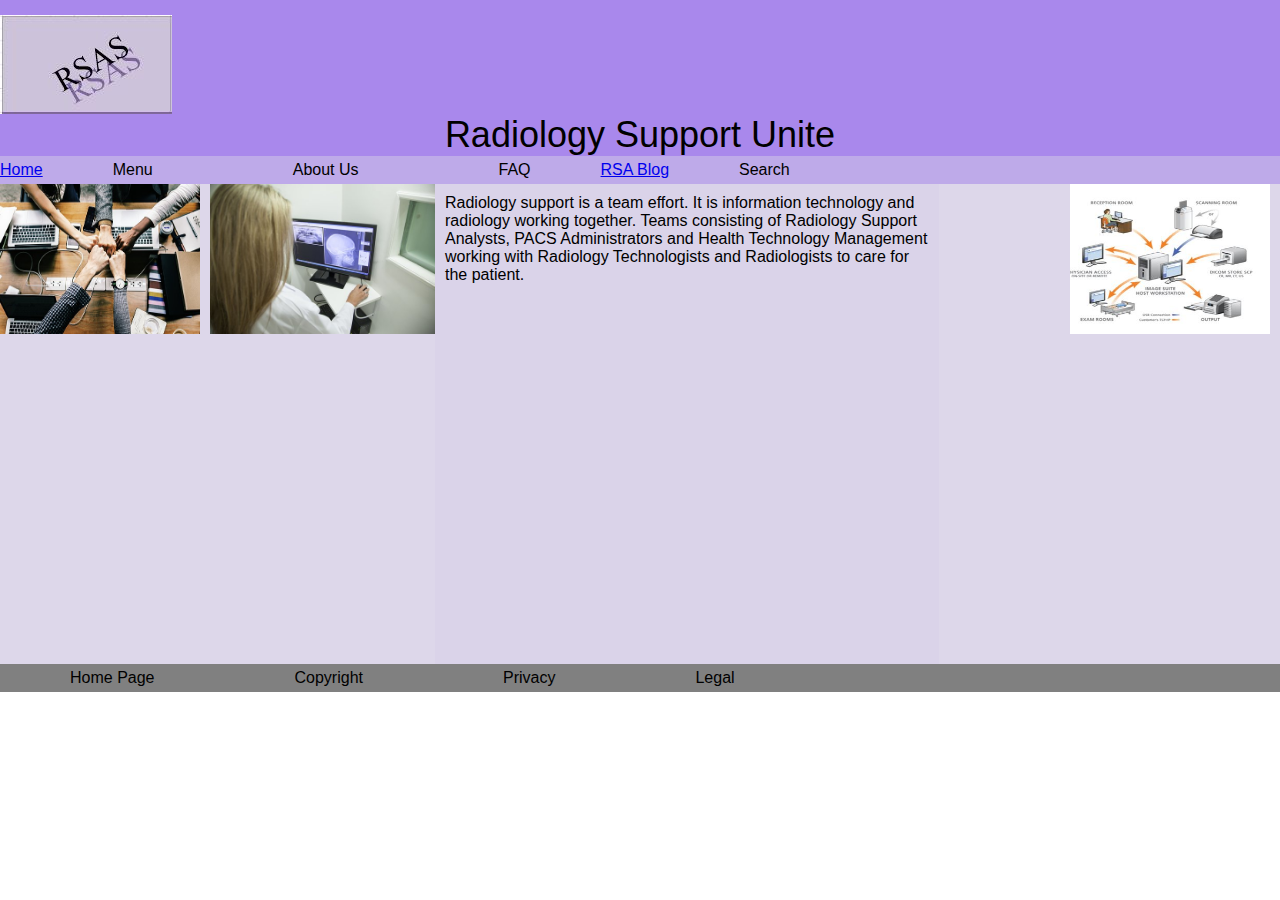
<file: Mod2/index.html>
<!DOCTYPE html>
<html lang="en">
  <head>
       <title> Radiology Support Unite</title>
       <meta charset=utf-8>
    <link href="style.css" rel="stylesheet" type="text/css">    
  </head>
  <body>
   
    <div id="header"> 
      <div id="logo">
        <img src="RSA logo.JPG"  alt="RSA logo"></div>      
      <div id="header-text">Radiology Support Unite</div>
     <div id="top-nav"> 
       <a href="index.html">Home</a>
       <div class="nav-btn">Menu</div>
       <div class="nav-btn">About Us</div>
       <div class="nav-btn">FAQ</div>
       <a href=page-2.html>RSA Blog</a>
       <div class="nav-btn">Search</div>
       </div>
      </div>
    <div id="main-container"> 
    
         <div id="left-column">         
           <img src="RSA%20team.jpg" height="150" width="200" alt="RSA Team"></div>
      <img src="digitalimage.jpg" height="150 width=130" alt="digital image">
      <div id="main-content">
        <div id="content-text">Radiology support is a team effort. It is information technology and radiology working together. Teams consisting of Radiology Support Analysts, PACS Administrators and Health Technology Management working with Radiology Technologists and Radiologists to care for the patient. </div>
      </div>
         <div id="mid-column">           
          </div> 
        <div id="right-column">    
          <img src="PACS.JPG" height="150" width="200" alt="PACS diagram"></div>
      
    </div>
      
   
   
         
    <div id="footer"></div>
    <div id="footer=text"></div> 
  <div id="bottom-nav">
    <div class="nav-btn">Home Page</div>
    <div class="nav-btn">Copyright</div>
    <div class="nav-btn">Privacy</div>
    <div class="nav-btn">Legal</div>
          </div>
 
    
  </body>
</html>
</file>
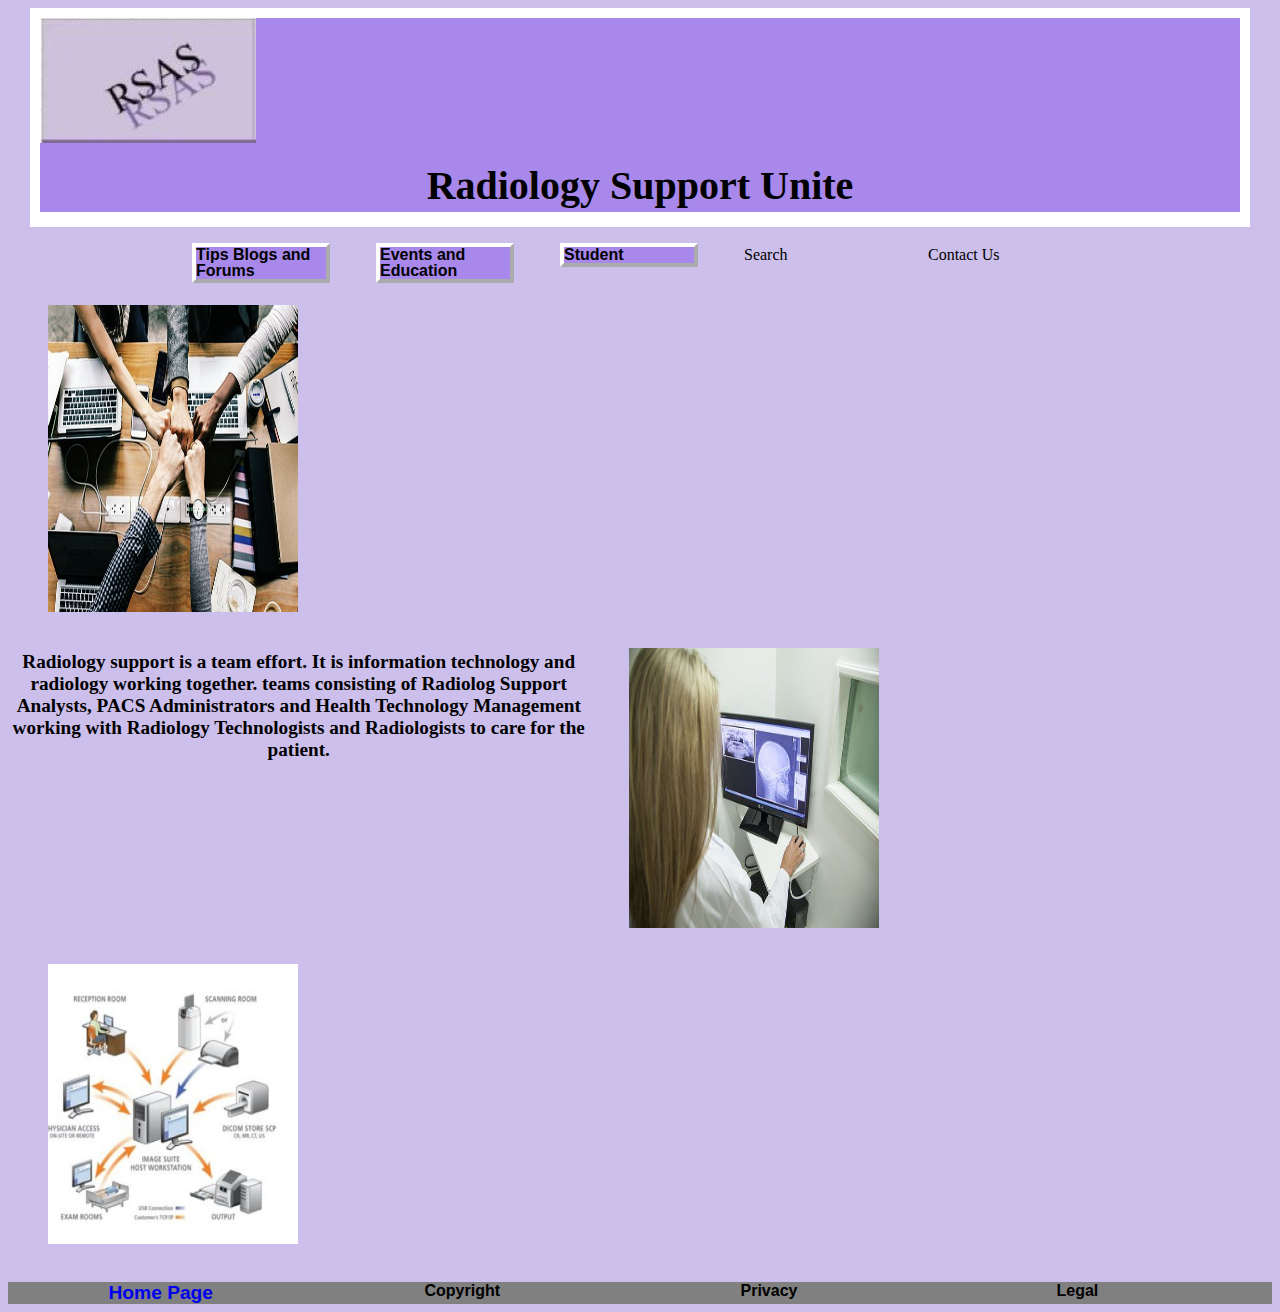
<file: mod3/index.html>
<!DOCTYPE html>
<html>
  <head>
    <title>Radiology Support Unite Home Page</title>
    <meta charset=utf-8>
    <link href="style-3dh.css" rel="stylesheet" type="text/css">
    <style type="text/css">

figure {float:left; margin:15 20px 0 0;}
</style>
    <!--[if lte IE 8]>
		<script src="html5.js">
    </script>
		<![endif]-->
  </head>
  <body>

    <div id="wrapper">
      <div id="logo">
        <img src="RSA logo.JPG"  alt="RSA logo"></div>
      <header>
      <h1>Radiology Support Unite</h1>
      </header>
      <div id="content">
      <nav>
          <ul>
              <li class="btn"><a href="page2.html">Tips Blogs and Forums</a></li>
              <li class="btn"><a href="page3.php">Events and Education</a></li>
              <li class="btn"><a href="page4.html">Student</a></li>
              <li class="btn">Search</li>
              <li class="btn">Contact Us</li>
            </ul>
        </nav>
        </div>
      </div>
<br class="clear">
          <figure>
            <img src="RSA%20team.jpg" alt="RSA Team" width="250" height="307">
          </figure>
<br class="clear">
<div id="midcol-left"><p>Radiology support is a team effort.  It is information
  technology and radiology working together. teams consisting of Radiolog Support  Analysts,
  PACS Administrators and Health Technology Management working with Radiology Technologists and
  Radiologists to care for the patient.</p>

</div>
          <figure>
              <img src="digitalimage.jpg" alt="digital image" width="250" height="280">
            </figure>
            <br class="clear">
            <figure>
              <img src="PACS.JPG" alt="PACS diagram" width="250" height="280">
            </figure>

            <br class="clear">
              </div>
          <div id="right-column">
            </div>

      </div>
      </div><!--end of content div-->
      <br class="clear">

      <div id="footer"></div>
      <div id="footer=text"></div>
    <div id="bottom-nav">
      <div class="nav-btn"><a href="index.html">Home Page</a></div>
      <div class="nav-btn">Copyright</div>
      <div class="nav-btn">Privacy</div>
      <div class="nav-btn">Legal</div>
            </div>
  </div>

    </body>
  </html>
</file>
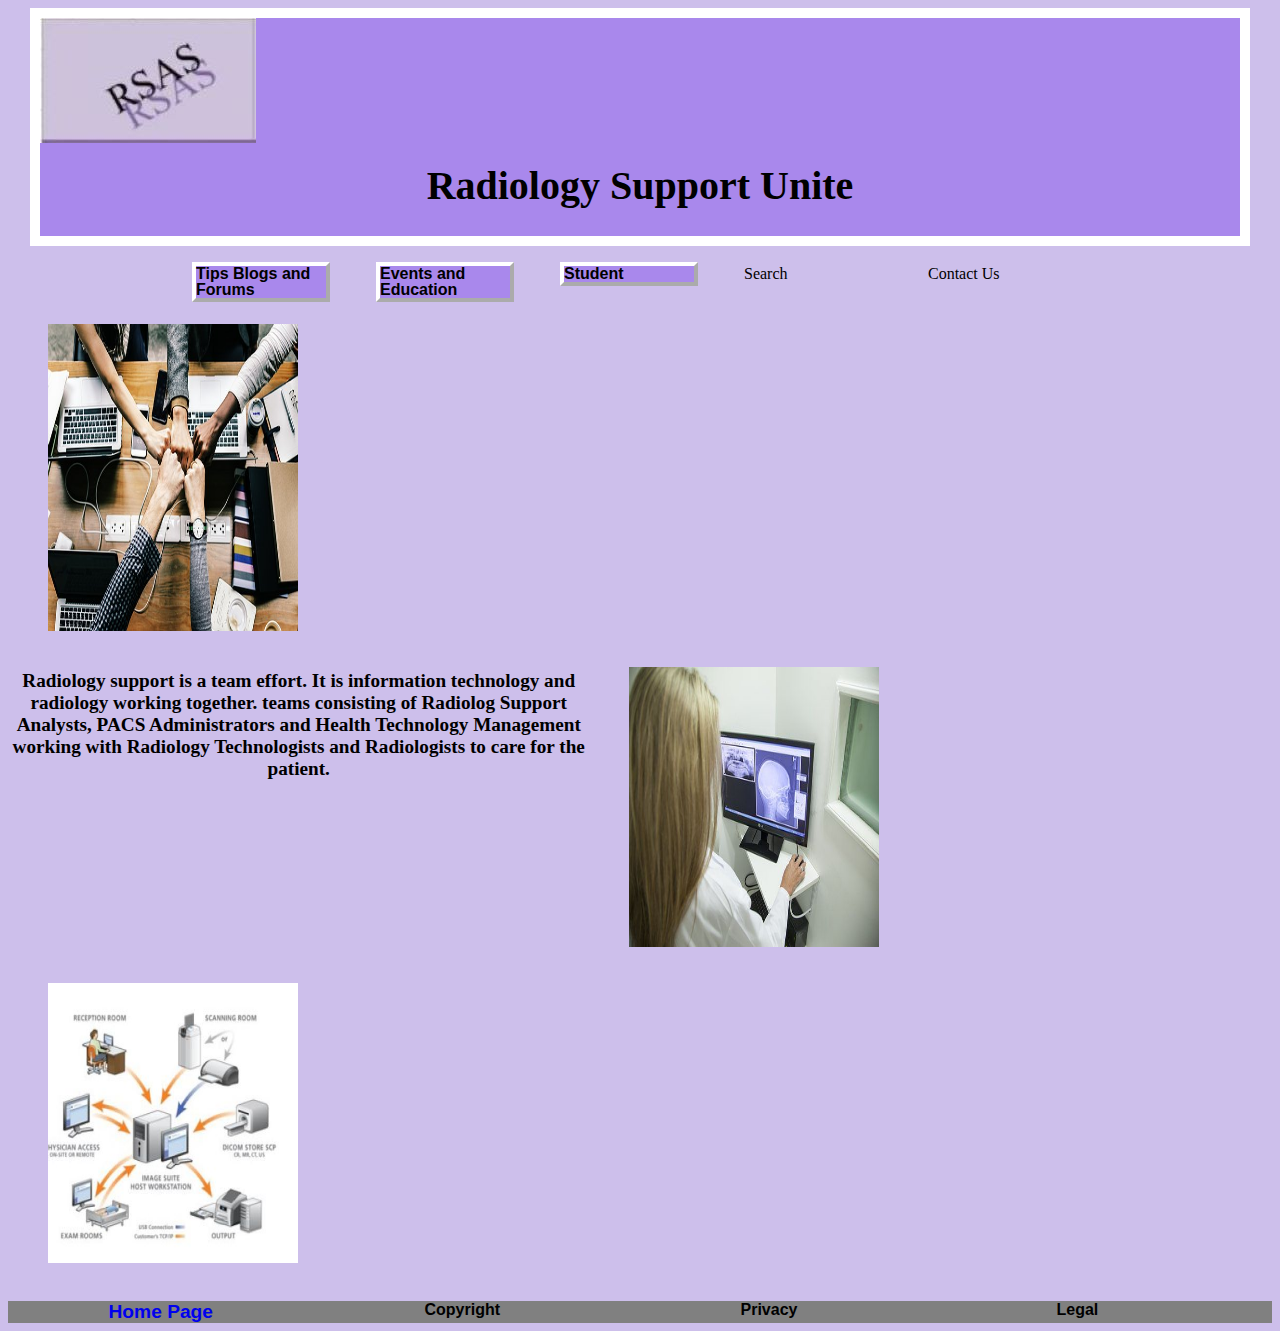
<file: mod4/index.html>
<!DOCTYPE html>
<html>
  <head>
    <title>Radiology Support Unite Home Page</title>
    <meta charset=utf-8>
    <link href="style-3dh.css" rel="stylesheet" type="text/css">
    <meta name="viewport" content="width=device-width, initial-scale=1.0">
    <style type="text/css">

figure {float:left; margin:15 20px 0 0;}
</style>
    <!--[if lte IE 8]>
		<script src="html5.js">
    </script>
		<![endif]-->
  </head>
  <body>

    <div id="wrapper">
      <div id="logo">
        <img src="RSA logo.JPG"  alt="RSA logo"></div>
    <div id="header">
      <div id="headertext"><h1>Radiology Support Unite</h1></div>
    </div>
      <div id="content">
      <nav>
          <ul>
              <li class="btn"><a href="page2.html">Tips Blogs and Forums</a></li>
              <li class="btn"><a href="page3.php">Events and Education</a></li>
              <li class="btn"><a href="page4.html">Student</a></li>
              <li class="btn">Search</li>
              <li class="btn">Contact Us</li>
            </ul>
        </nav>
        </div>
      </div>
<br class="clear">
          <figure>
            <img src="RSA%20team.jpg" alt="RSA Team" width="250" height="307">
          </figure>
<br class="clear">
<div id="midcol-left"><p>Radiology support is a team effort.  It is information
  technology and radiology working together. teams consisting of Radiolog Support  Analysts,
  PACS Administrators and Health Technology Management working with Radiology Technologists and
  Radiologists to care for the patient.</p>

</div>
          <figure>
              <img src="digitalimage.jpg" alt="digital image" width="250" height="280">
            </figure>
            <br class="clear">
            <figure>
              <img src="PACS.JPG" alt="PACS diagram" width="250" height="280">
            </figure>

            <br class="clear">
              </div>
          <div id="right-column">
            </div>

      </div>
      </div><!--end of content div-->
      <br class="clear">

      <div id="footer"></div>
      <div id="footer=text"></div>
    <div id="bottom-nav">
      <div class="nav-btn"><a href="index.html">Home Page</a></div>
      <div class="nav-btn">Copyright</div>
      <div class="nav-btn">Privacy</div>
      <div class="nav-btn">Legal</div>
            </div>
  </div>

    </body>
  </html>
</file>
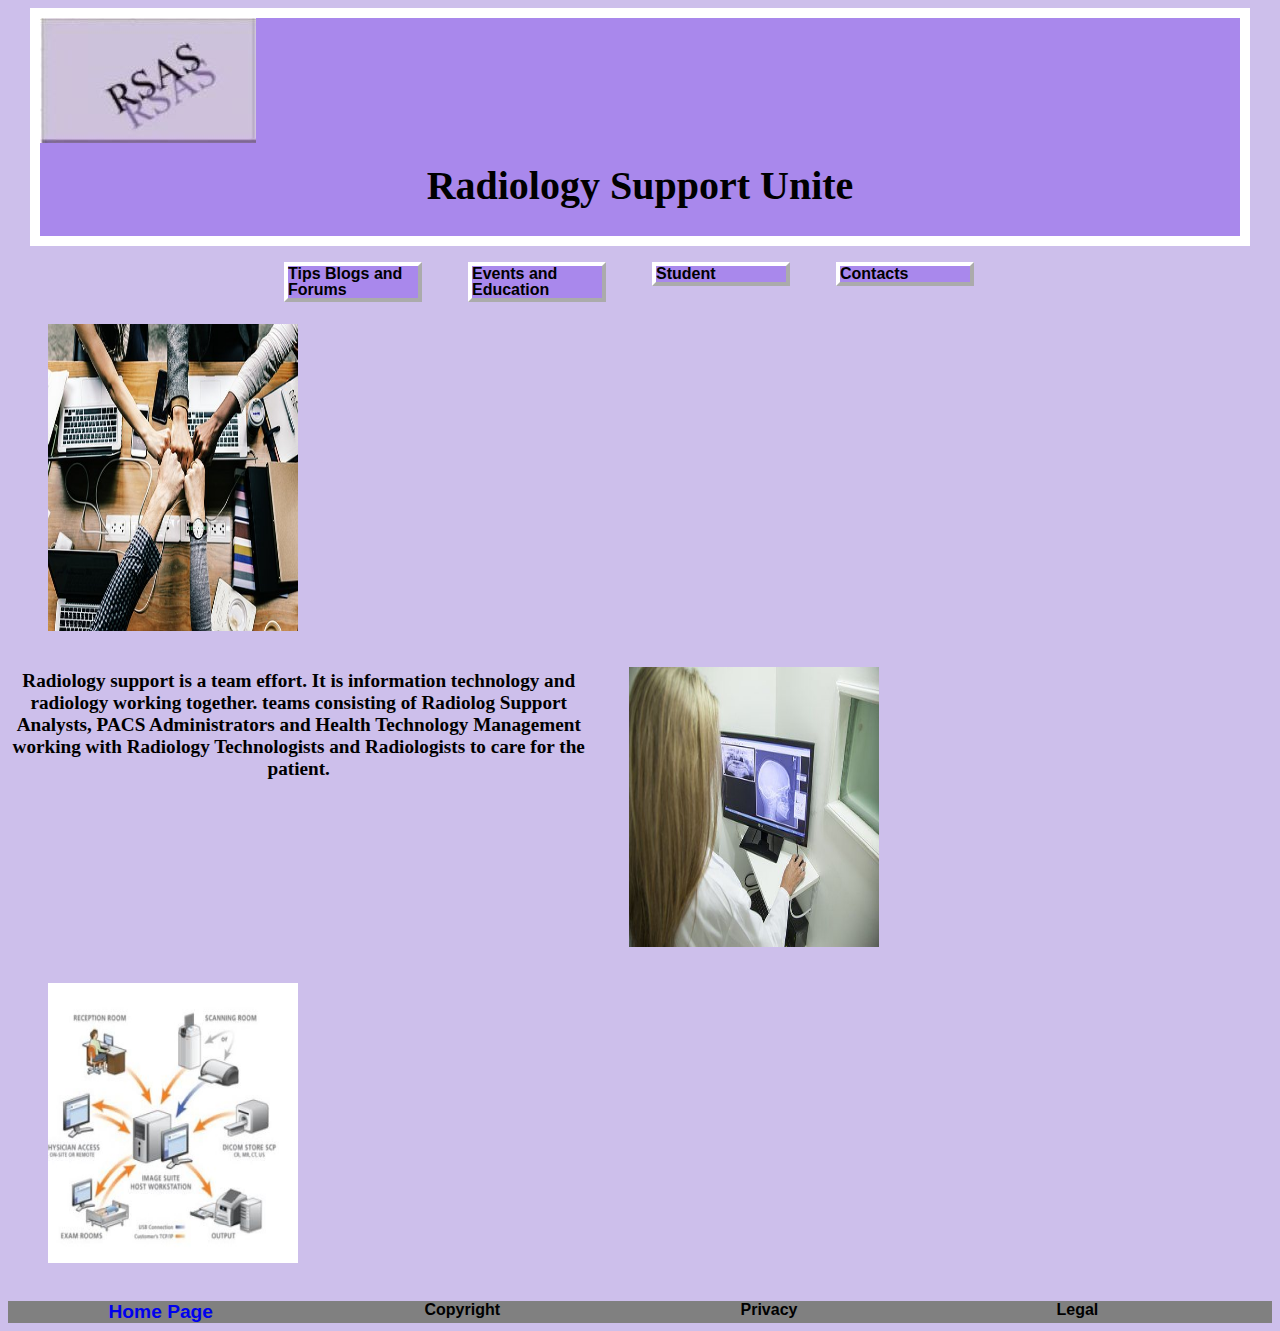
<file: mod5/index.html>
<!DOCTYPE html>
<html>
  <head>
    <title>Radiology Support Unite Home Page</title>
    <meta charset=utf-8>
    <link href="style-3dh.css" rel="stylesheet" type="text/css">
    <meta name="viewport" content="width=device-width, initial-scale=1.0">
    <style type="text/css">

figure {float:left; margin:15 20px 0 0;}
</style>
    <!--[if lte IE 8]>
		<script src="html5.js">
    </script>
		<![endif]-->
  </head>
  <body>

    <div id="wrapper">
      <div id="logo">
        <img src="RSA logo.JPG"  alt="RSA logo"></div>
    <div id="header">
      <div id="headertext"><h1>Radiology Support Unite</h1></div>
    </div>
      <div id="content">
      <nav>
          <ul>
              <li class="btn"><a href="page2.html">Tips Blogs and Forums</a></li>
              <li class="btn"><a href="page3.php">Events and Education</a></li>
              <li class="btn"><a href="page4.html">Student</a></li>
              <li class="btn"><a href="contacts.html">Contacts</a></li>
            </ul>
        </nav>
        </div>
      </div>
<br class="clear">
          <figure>
            <img src="RSA%20team.jpg" alt="RSA Team" width="250" height="307">
          </figure>
<br class="clear">
<div id="midcol-left"><p>Radiology support is a team effort.  It is information
  technology and radiology working together. teams consisting of Radiolog Support  Analysts,
  PACS Administrators and Health Technology Management working with Radiology Technologists and
  Radiologists to care for the patient.</p>

</div>
          <figure>
              <img src="digitalimage.jpg" alt="digital image" width="250" height="280">
            </figure>
            <br class="clear">
            <figure>
              <img src="PACS.JPG" alt="PACS diagram" width="250" height="280">
            </figure>

            <br class="clear">
              </div>
          <div id="right-column">
            </div>

      </div>
      </div><!--end of content div-->
      <br class="clear">

      <div id="footer"></div>
      <div id="footer=text"></div>
    <div id="bottom-nav">
      <div class="nav-btn"><a href="index.html">Home Page</a></div>
      <div class="nav-btn">Copyright</div>
      <div class="nav-btn">Privacy</div>
      <div class="nav-btn">Legal</div>
            </div>
  </div>

    </body>
  </html>
</file>
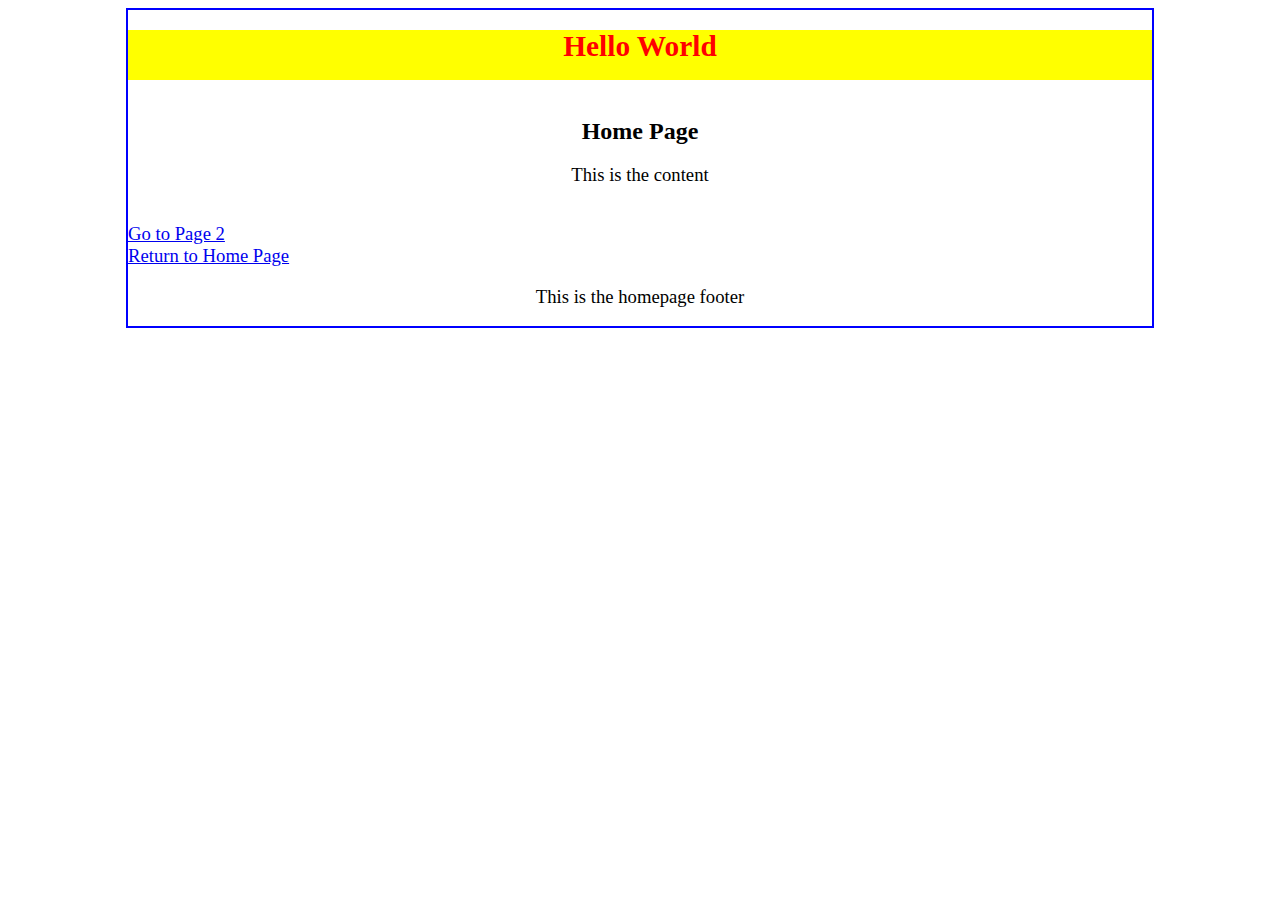
<file: module1/index.html>
<!DOCTYPE html>
<html>
   <head>
       <title>HomePage</title>
       <meta charset=utf-8>
       <link href="style.css" rel="stylesheet" type="text/css">
   </head>
  <body>
     <div id="wrapper">
        <header>
          <h1>Hello World</h1>
        </header>
        <div id="content">
                    <br>
          <h2>Home Page</h2>
                        <p>This is the content</p>
          <br>
              <a href=page-2.html>Go to Page 2</a><br>
              <a href=index.html>Return to Home Page</a><br>
        </div>
        <footer>
               <p>This is the homepage footer</p>
        </footer>
      </div>
    </body>
  </html>
</file>
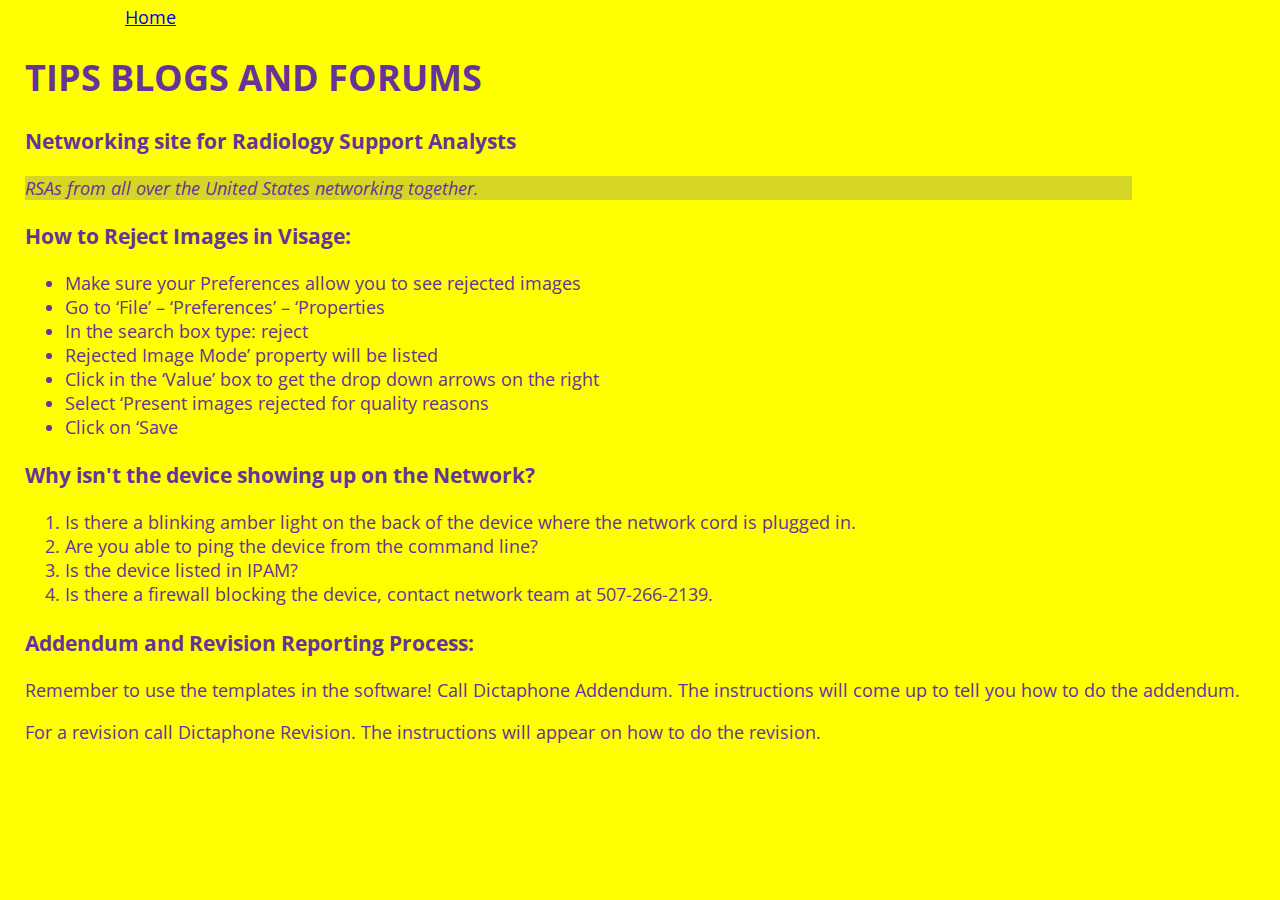
<file: Mod2/page-2.html>
<!DOCTYPE html>
<meta charset="utf-8">
<link rel="stylesheet" href="rsa.css" type="text/css">
<meta name="viewport" content="width=device-width, initial-scale=1">
<title>Radiology Support Analysts Unite!</title>

<nav>
  <a href="index.html">Home</a> <padding></padding> 
 
</nav> 
<head>
<h1> TIPS BLOGS AND FORUMS </h1>
<h3>Networking site for Radiology Support Analysts</h3>
</head>


<body>  
  <div id="wrapper">RSAs from all over the United States networking together.</div>  

  <h3 class="feature"> How to Reject Images in Visage:</h3>
  <ul>
    <li>Make sure your Preferences allow you to see rejected images</li>
    <li>Go to ‘File’ – ‘Preferences’ – ‘Properties</li>
    <li>In the search box type: reject</li>
    <li>Rejected Image Mode’ property will be listed</li>
    <li>Click in the ‘Value’ box to get the drop down arrows on the right</li>
    <li>Select ‘Present images rejected for quality reasons</li> 
    <li>Click on ‘Save</li>
  </ul> 

  <h3 class="feature"> Why isn't the device showing up on the Network?</h3>
  <ol>
    <li>Is there a blinking amber light on the back of the device where the network cord is plugged in.</li>
    <li>Are you able to ping the device from the command line?</li>
    <li>Is the device listed in IPAM?</li>
    <li>Is there a firewall blocking the device, contact network team at 507-266-2139.</li>
  </ol>
  <h3 class="feature">Addendum and Revision Reporting Process:</h3>
  <p> Remember to use the templates in the software! Call Dictaphone Addendum.  The instructions will come up to tell you how to do the addendum.</p><p>For a revision call Dictaphone Revision.  The instructions will appear on how to do the revision.</p>



</body>
</file>
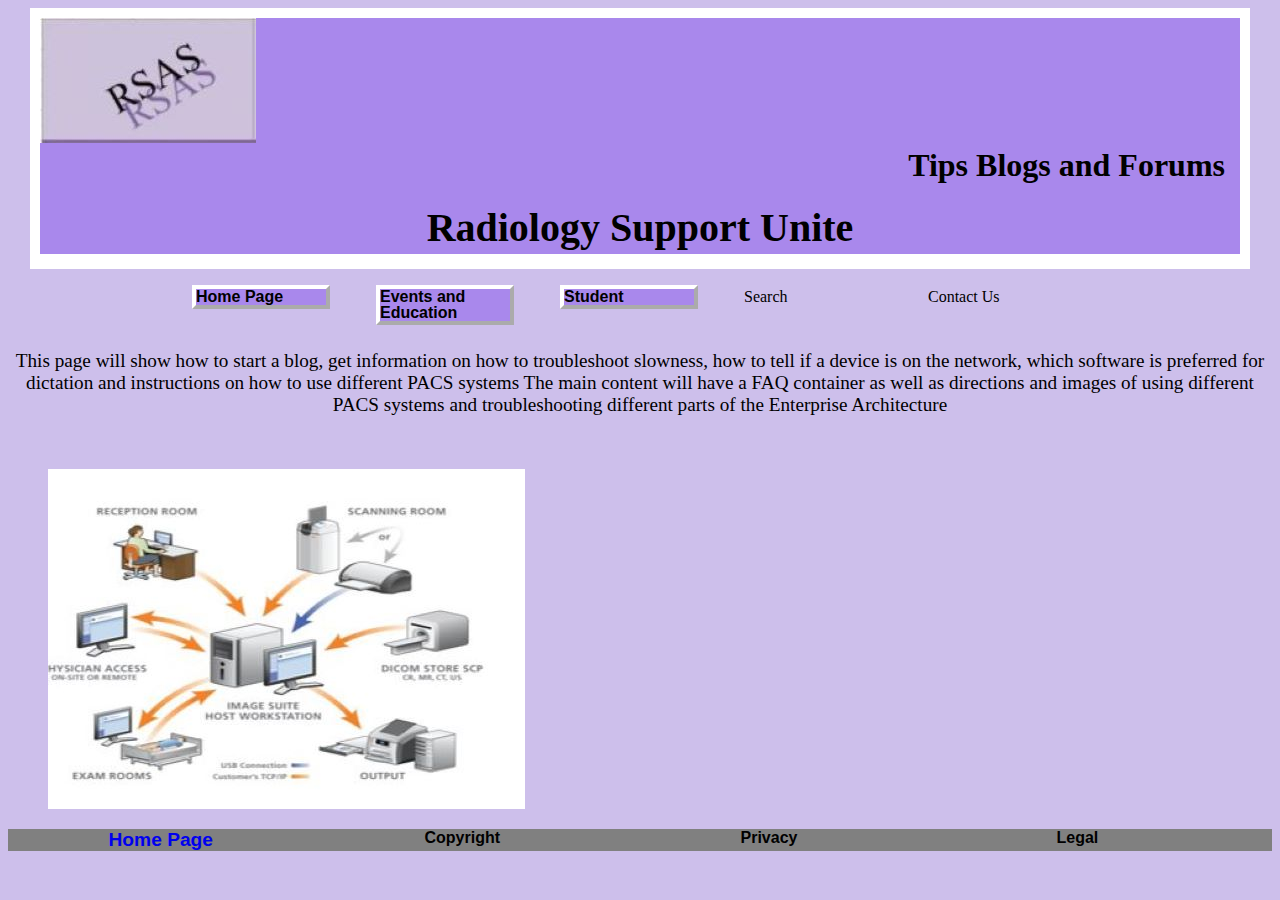
<file: mod3/page2.html>
<!DOCTYPE html>
<html>
  <head>
    <title>Radiology Support Unite Tips Blogs and Forums</title>
    <meta charset=utf-8>
    <link href="style-3dh.css" rel="stylesheet" type="text/css">
    <style type="text/css">

figure {float:left; margin:15 20px 0 0;}
</style>
    <!--[if lte IE 8]>
		<script src="html5.js">
    </script>
		<![endif]-->
  </head>
  <body>

    <div id="wrapper">
      <div id="logo">
        <img src="RSA logo.JPG"  alt="RSA logo"></div>
        <div id="right-header-text"> Tips Blogs and Forums</div>
      <header>
      <h1>Radiology Support Unite</h1>

      </header>
      <div id="content">
          <nav>
          <ul>
            <li class="btn"><a href="index.html">Home Page</a></li>
            <li class="btn"><a href="page3.php">Events and Education</a></li>
              <li class="btn"><a href="page4.html">Student</a></li>
              <li class="btn">Search</li>
            <li class="btn">Contact Us</li>
            </ul>
        </nav>
      </div>
    </div>

<br class="clear">

<p>This page will show how to start a blog, get
            information on how to troubleshoot slowness, how to tell if a device is on the network,
             which software is preferred for dictation and instructions on how to use different PACS systems
            The main content will have a FAQ container as well as directions and images of using different
            PACS systems and troubleshooting different parts of the Enterprise Architecture</p>
             <br class="clear">
            <figure>
                    <img src="PACS.JPG"  alt="PACS diagram">
            </figure>
                      <br class="clear">



      </div>
      </div>

      <div id="footer"></div>
      <div id="footer=text"></div>
    <div id="bottom-nav">
      <div class="nav-btn"><a href="index.html">Home Page</a></div>
      <div class="nav-btn">Copyright</div>
      <div class="nav-btn">Privacy</div>
      <div class="nav-btn">Legal</div>
            </div>

</div>
    </body>
  </html>
</file>
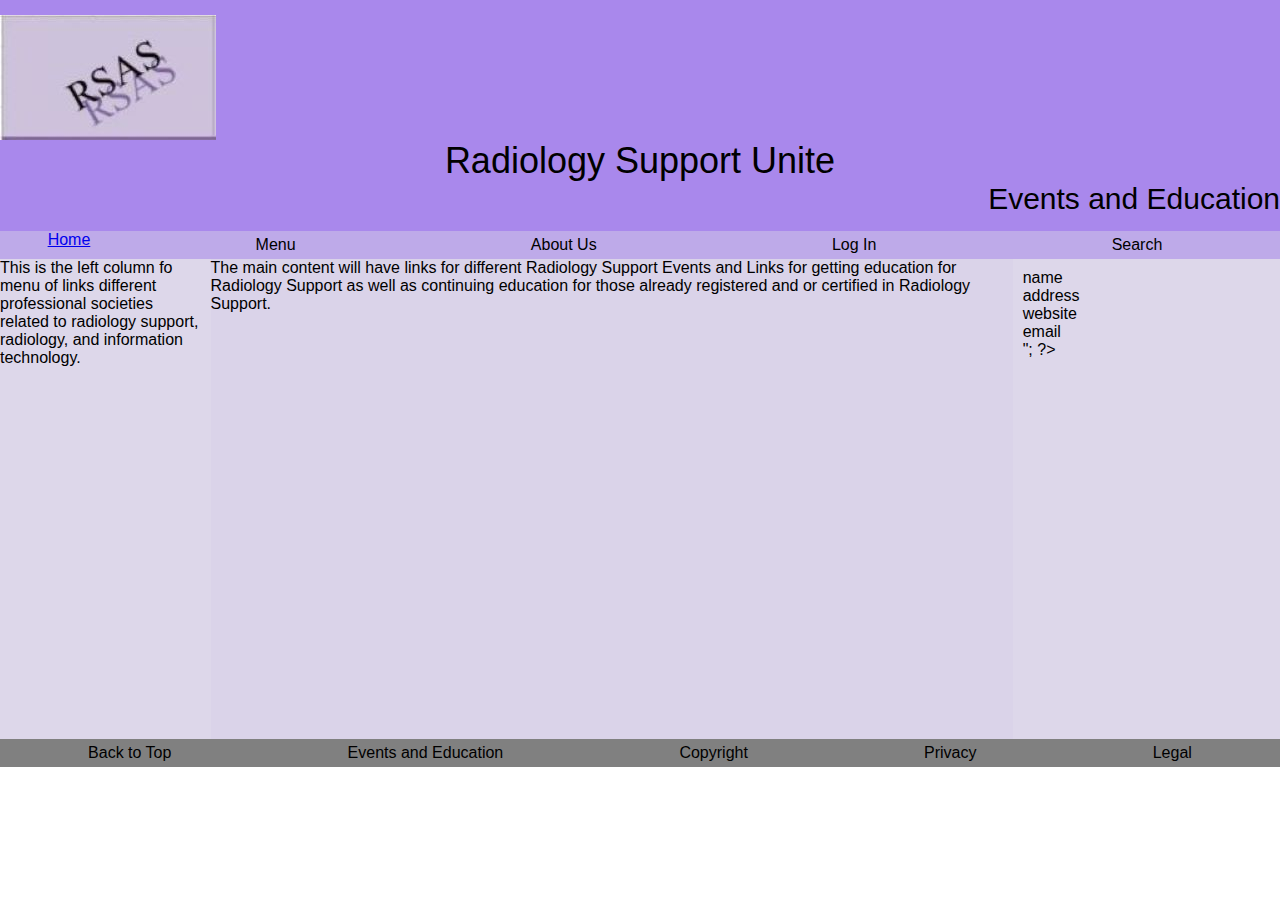
<file: mod3/page3.html>
<!DOCTYPE html>
<html lang="en">
  <head>
    <title> Radiology Support Unite Events and Education</title>
    <meta charset=utf-8>
    <link href="style3.css" rel="stylesheet" type="text/css">
    <meta name="viewport" content="width=device-width, inital-scale=1.0">
  </head>
  <body>
    <div id="header">
      <div id="logo">
        <img src="RSA logo.JPG"  alt="RSA logo"></div>
      <div id="header-text">Radiology Support Unite</div>
      <div id="right-header-text"> Events and Education</div>
      <div id="top-nav">
        <a href="index.html">Home</a>
        <div class="nav-btn">Menu</div>
        <div class="nav-btn">About Us</div>
        <div class="nav-btn">Log In</div>
        <div class="nav-btn">Search</div>
      </div>
    </div>
    <div id="main-container">

      <div id="left-column"> This is the left column fo menu of links different professional societies related to radiology support, radiology, and information technology. </div>

      <div id="main-content"> The main content will have links for different Radiology Support Events and Links for getting education for Radiology Support as well as continuing education for those already registered and or certified in Radiology Support.</div>
      

      <div id="content-text"> 
        
      <?php
include 'mod3_config.php';
include 'mod3_opendb.php';

$sql ="SELECT * FROM organization LIMIT 10";
$result = mysqli_query($conn, $sql);

echo "<div id='label-row'><div class='label'>name</div><div class='label'>address</div><div class= 'label'>website</div><div class= 'label'>email</div>";


?>
      </div>

      <div id="mid-column">
      </div>


    </div>

    <div id="footer"></div>
    <div id="footer=text"></div>
    <div id="bottom-nav">
      <div class="nav-btn">Back to Top</div>
      <div class="nav-btn">Events and Education</div>
      <div class="nav-btn">Copyright</div>
      <div class="nav-btn">Privacy</div>
      <div class="nav-btn">Legal</div>
    </div>


  </body>
</html>
</file>
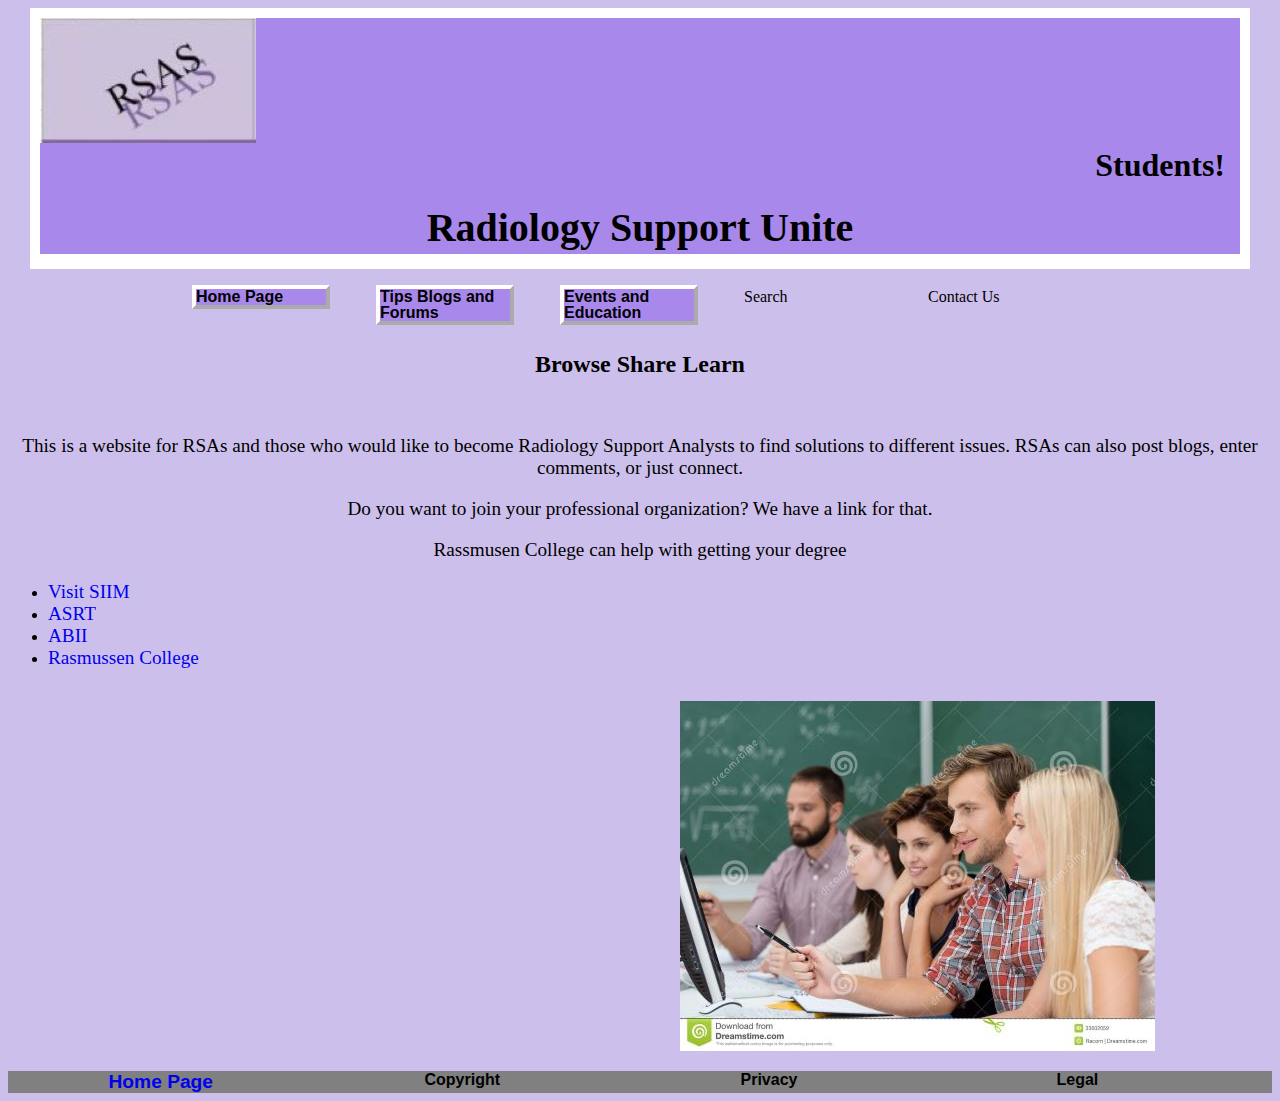
<file: mod3/page4.html>
<!DOCTYPE html>
<html>
  <head>
    <title>Radiology Support Unite Student Page</title>
    <meta charset=utf-8>
    <link href="style-3dh.css" rel="stylesheet" type="text/css">
    <style type="text/css">

figure {float:left; margin:15 20px 0 0;}
</style>
    <!--[if lte IE 8]>
		<script src="html5.js">
    </script>
		<![endif]-->
  </head>
  <body>

    <div id="wrapper">
      <div id="logo">
        <img src="RSA logo.JPG"  alt="RSA logo"></div>
                  <div id="right-header-text"> Students!</div>
      <header>
      <h1>Radiology Support Unite</h1>

      </header>
      <div id="content">
          <nav>
          <ul>
            <li class="btn"><a href="index.html">Home Page</a></li>
             <li class="btn"><a href="page2.html">Tips Blogs and Forums</a></li>
              <li class="btn"><a href="page3.php">Events and Education</a></li>
              <li class="btn">Search</li>
              <li class="btn">Contact Us</li>
            </ul>
        </nav>
      </div>
    </div>
    <br class="clear">
<h2>Browse Share Learn</h2>
<br class="clear">

  <p>This is a website for RSAs and those who would like to become Radiology Support Analysts
     to find solutions to different issues. RSAs can also post blogs,
   enter comments, or just connect.</p>
  <p>Do you want to join your professional organization?  We have a link for that.</p>
  <p>Rassmusen College can help with getting your degree</p>

<ul>
      <li><a href="https://siim.org/" alt= "SIIM">Visit SIIM</a></li>
      <li><a href="https://www.asrt.org/" alt= "ASRT">ASRT</a></li>
      <li><a href="https://www.abii.org/" alt= "ABII">ABII</a></li>
      <li><a href="https://www.rasmussen.edu/" alt= "Rasmussen College">Rasmussen College</a>
          </ul>

  <div id="midcol-right">
        <figure>
          <img src="college students.jpg" alt="College Students">
        </figure>
      </div>

        <br class="clear">

          <div id="footer"></div>
          <div id="footer=text"></div>
        <div id="bottom-nav">
          <div class="nav-btn"><a href="index.html">Home Page</a></div>
          <div class="nav-btn">Copyright</div>
          <div class="nav-btn">Privacy</div>
          <div class="nav-btn">Legal</div>
                </div>

        </div>
          </body>
        </html>
</file>
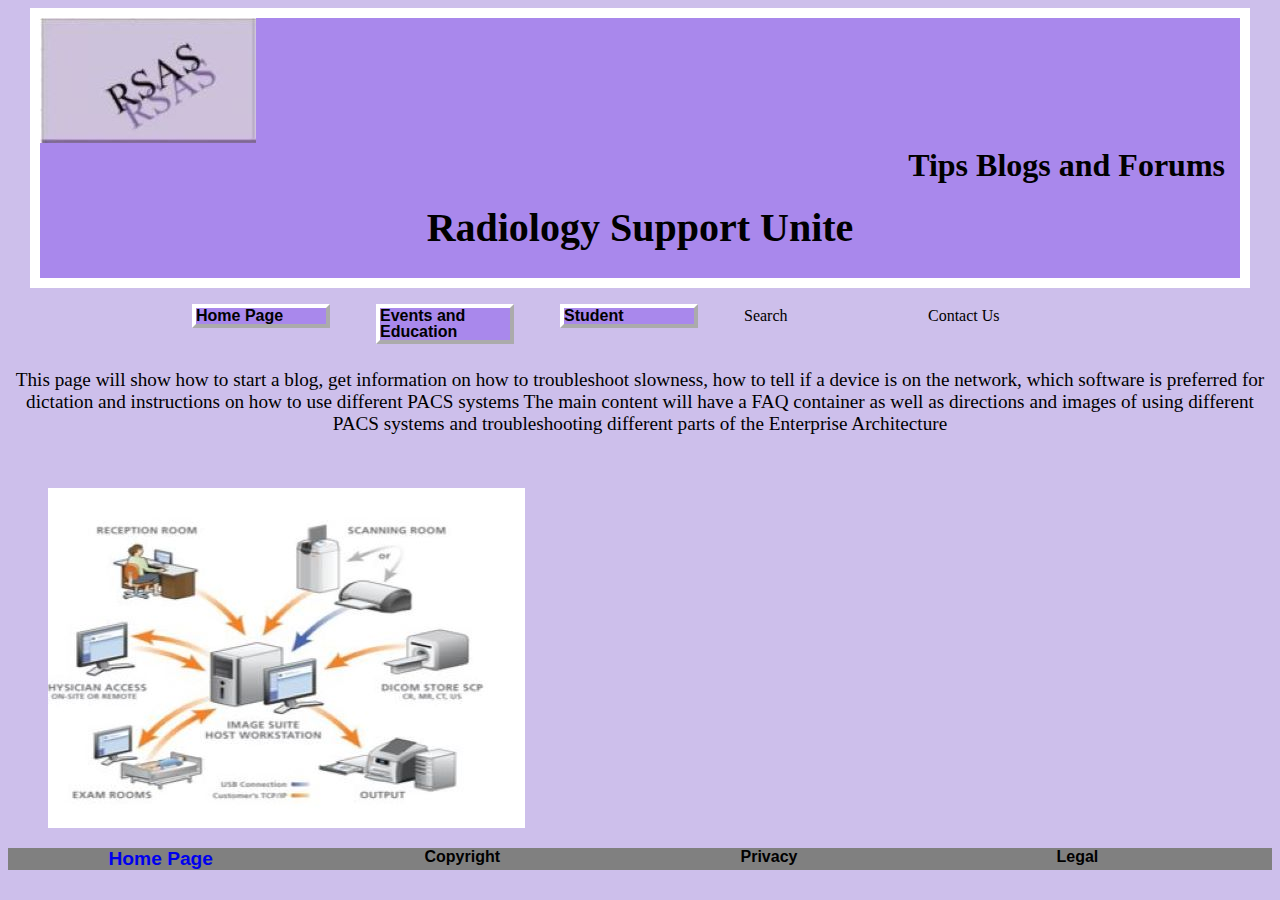
<file: mod4/page2.html>
<!DOCTYPE html>
<html>
  <head>
    <title>Radiology Support Unite Tips Blogs and Forums</title>
    <meta charset=utf-8>
    <link href="style-3dh.css" rel="stylesheet" type="text/css">
    <meta name="viewport" content="width=device-width, initial-scale=1.0">
    <style type="text/css">

figure {float:left; margin:15 20px 0 0;}
</style>
    <!--[if lte IE 8]>
		<script src="html5.js">
    </script>
		<![endif]-->
  </head>
  <body>

    <div id="wrapper">
      <div id="logo">
        <img src="RSA logo.JPG"  alt="RSA logo"></div>
        <div id="right-header-text"> Tips Blogs and Forums</div>
      <div id="header">
      <div id="header-text"><h1>Radiology Support Unite</h1></div>
    </div>

      <div id="content">
          <nav>
          <ul>
            <li class="btn"><a href="index.html">Home Page</a></li>
            <li class="btn"><a href="page3.php">Events and Education</a></li>
              <li class="btn"><a href="page4.html">Student</a></li>
              <li class="btn">Search</li>
            <li class="btn">Contact Us</li>
            </ul>
        </nav>
      </div>
    </div>

<br class="clear">

<p>This page will show how to start a blog, get
            information on how to troubleshoot slowness, how to tell if a device is on the network,
             which software is preferred for dictation and instructions on how to use different PACS systems
            The main content will have a FAQ container as well as directions and images of using different
            PACS systems and troubleshooting different parts of the Enterprise Architecture</p>
             <br class="clear">
            <figure>
                    <img src="PACS.JPG"  alt="PACS diagram">
            </figure>
                      <br class="clear">



      </div>
      </div>

      <div id="footer"></div>
      <div id="footer=text"></div>
    <div id="bottom-nav">
      <div class="nav-btn"><a href="index.html">Home Page</a></div>
      <div class="nav-btn">Copyright</div>
      <div class="nav-btn">Privacy</div>
      <div class="nav-btn">Legal</div>
            </div>

</div>
    </body>
  </html>
</file>
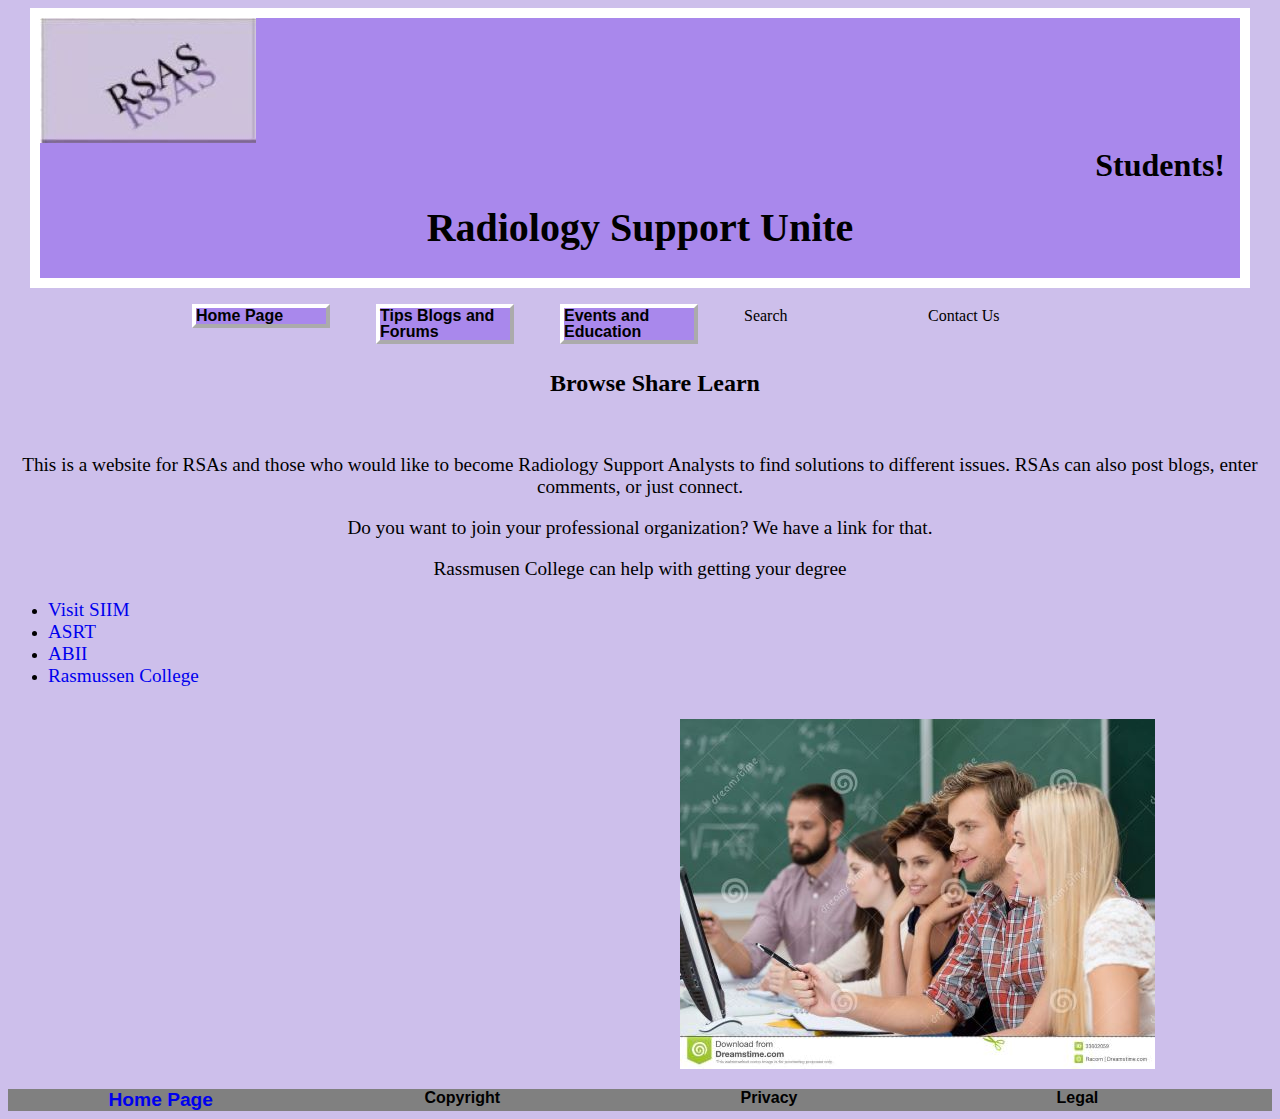
<file: mod4/page4.html>
<!DOCTYPE html>
<html>
  <head>
    <title>Radiology Support Unite Student Page</title>
    <meta charset=utf-8>
    <link href="style-3dh.css" rel="stylesheet" type="text/css">
    <meta name="viewport" content="width=device-width, initial-scale=1.0">
    <style type="text/css">

figure {float:left; margin:15 20px 0 0;}
</style>
    <!--[if lte IE 8]>
		<script src="html5.js">
    </script>
		<![endif]-->
  </head>
  <body>

    <div id="wrapper">
      <div id="logo">
        <img src="RSA logo.JPG"  alt="RSA logo"></div>
                  <div id="right-header-text"> Students!</div>
      <div id="header">
      <div id="header-text"><h1>Radiology Support Unite</h1></div>
    </div>
      <div id="content">
          <nav>
          <ul>
            <li class="btn"><a href="index.html">Home Page</a></li>
             <li class="btn"><a href="page2.html">Tips Blogs and Forums</a></li>
              <li class="btn"><a href="page3.php">Events and Education</a></li>
              <li class="btn">Search</li>
              <li class="btn">Contact Us</li>
            </ul>
        </nav>
      </div>
    </div>
    <br class="clear">
<h2>Browse Share Learn</h2>
<br class="clear">

  <p>This is a website for RSAs and those who would like to become Radiology Support Analysts
     to find solutions to different issues. RSAs can also post blogs,
   enter comments, or just connect.</p>
  <p>Do you want to join your professional organization?  We have a link for that.</p>
  <p>Rassmusen College can help with getting your degree</p>

<ul>
      <li><a href="https://siim.org/" alt= "SIIM">Visit SIIM</a></li>
      <li><a href="https://www.asrt.org/" alt= "ASRT">ASRT</a></li>
      <li><a href="https://www.abii.org/" alt= "ABII">ABII</a></li>
      <li><a href="https://www.rasmussen.edu/" alt= "Rasmussen College">Rasmussen College</a>
          </ul>

  <div id="midcol-right">
        <figure>
          <img src="college students.jpg" alt="College Students">
        </figure>
      </div>

        <br class="clear">

          <div id="footer"></div>
          <div id="footer=text"></div>
        <div id="bottom-nav">
          <div class="nav-btn"><a href="index.html">Home Page</a></div>
          <div class="nav-btn">Copyright</div>
          <div class="nav-btn">Privacy</div>
          <div class="nav-btn">Legal</div>
                </div>

        </div>
          </body>
        </html>
</file>
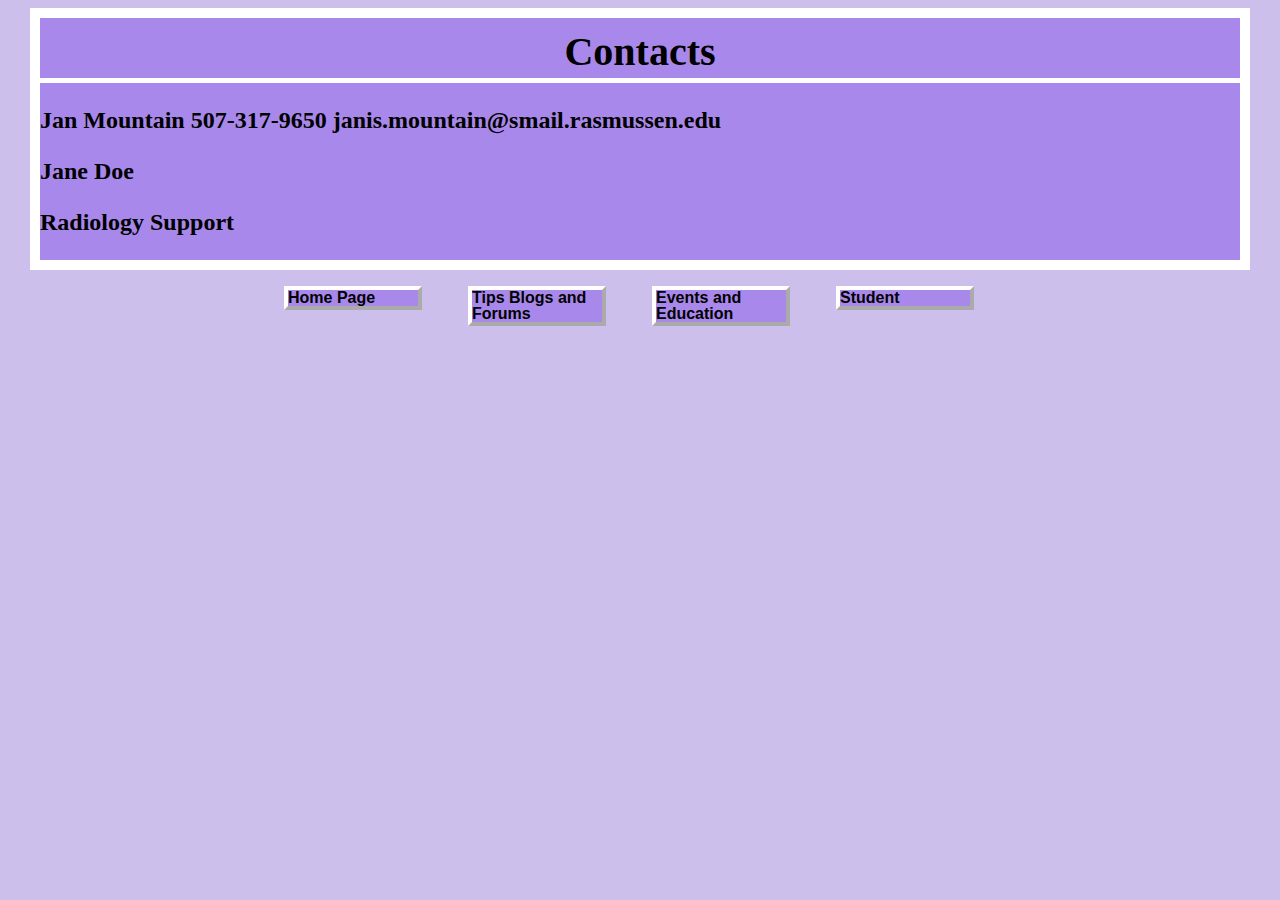
<file: mod5/contacts.html>
<!DOCTYPE html>
<html>
   <head>
       <title>Contacts</title>
       <meta charset=utf-8>
       <link href="style-3dh.css" rel="stylesheet" type="text/css">
       <meta name="viewport" content="width=device-width, initial-scale=1.0">

   </head>
  <body>
     <div id="wrapper">
        <header><h1>Contacts</h1>
        </header>
        <div id="content">
          <h3>Jan Mountain   507-317-9650 janis.mountain@smail.rasmussen.edu</h3>
          <h3>Jane Doe</h3>
          <h3>Radiology Support</h3>

          <nav>
              <ul>
                <li class="btn"><a href="index.html">Home Page</a></li>
                  <li class="btn"><a href="page2.html">Tips Blogs and Forums</a></li>
                  <li class="btn"><a href="page3.php">Events and Education</a></li>
                  <li class="btn"><a href="page4.html">Student</a></li>
              </ul>
            </nav>
            </div>
        </div>
        <footer>
        </footer>
      </div>
    </body>
  </html>
</file>
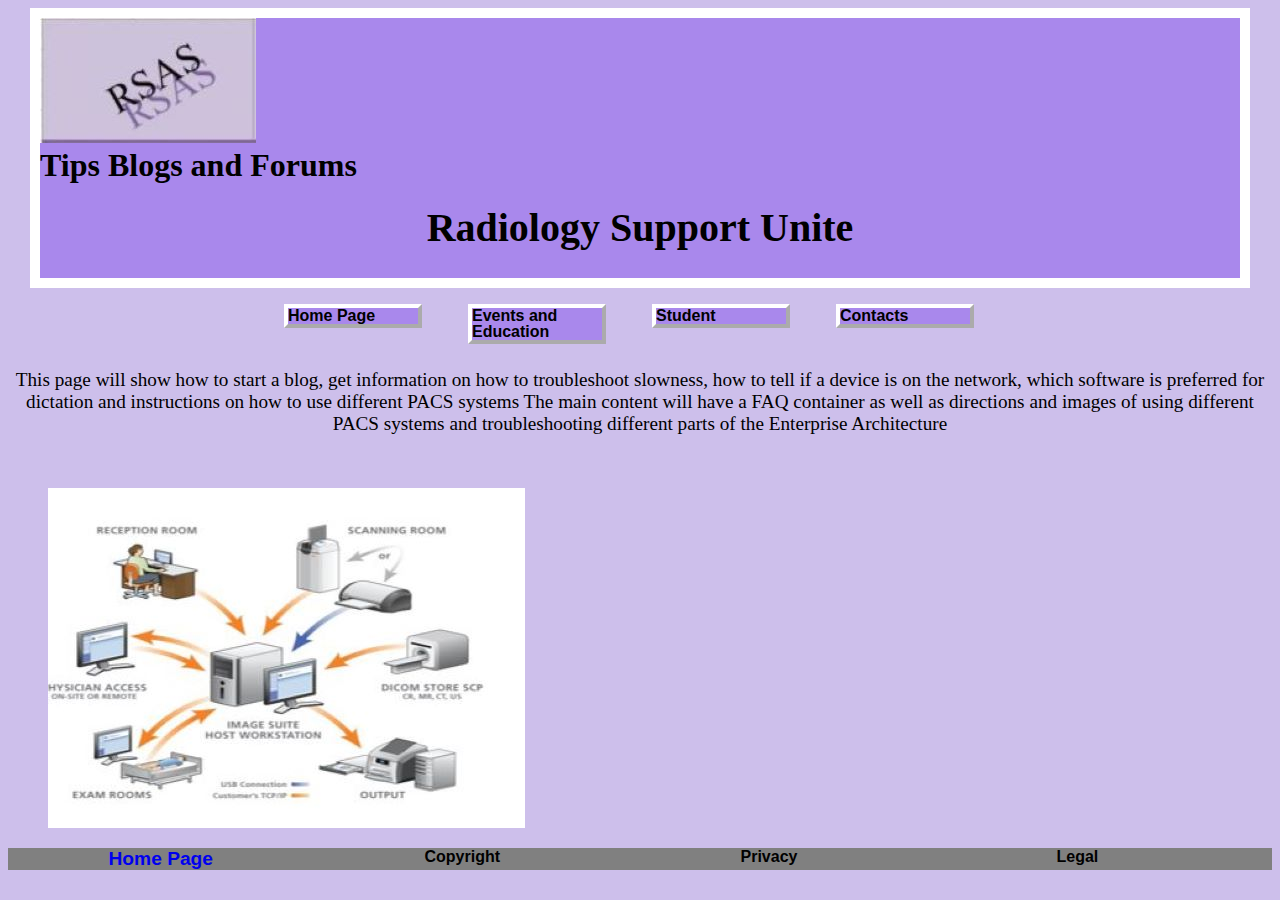
<file: mod5/page2.html>
<!DOCTYPE html>
<html>
  <head>
    <title>Radiology Support Unite Tips Blogs and Forums</title>
    <meta charset=utf-8>
    <link href="style-3dh.css" rel="stylesheet" type="text/css">
    <meta name="viewport" content="width=device-width, initial-scale=1.0">
    <style type="text/css">

figure {float:left; margin:15 20px 0 0;}
</style>
    <!--[if lte IE 8]>
		<script src="html5.js">
    </script>
		<![endif]-->
  </head>
  <body>

    <div id="wrapper">
      <div id="logo">
        <img src="RSA logo.JPG"  alt="RSA logo"></div>
        <div id="right-header-text"> Tips Blogs and Forums</div>
      <div id="header">
      <div id="header-text"><h1>Radiology Support Unite</h1></div>
    </div>

      <div id="content">
          <nav>
          <ul>
            <li class="btn"><a href="index.html">Home Page</a></li>
            <li class="btn"><a href="page3.php">Events and Education</a></li>
              <li class="btn"><a href="page4.html">Student</a></li>
            <li class="btn"><a href="contacts.html">Contacts</a></li>
            </ul>
        </nav>
      </div>
    </div>

<br class="clear">

<p>This page will show how to start a blog, get
            information on how to troubleshoot slowness, how to tell if a device is on the network,
             which software is preferred for dictation and instructions on how to use different PACS systems
            The main content will have a FAQ container as well as directions and images of using different
            PACS systems and troubleshooting different parts of the Enterprise Architecture</p>
             <br class="clear">
            <figure>
                    <img src="PACS.JPG"  alt="PACS diagram">
            </figure>
                      <br class="clear">



      </div>
      </div>

      <div id="footer"></div>
      <div id="footer=text"></div>
    <div id="bottom-nav">
      <div class="nav-btn"><a href="index.html">Home Page</a></div>
      <div class="nav-btn">Copyright</div>
      <div class="nav-btn">Privacy</div>
      <div class="nav-btn">Legal</div>
            </div>

</div>
    </body>
  </html>
</file>
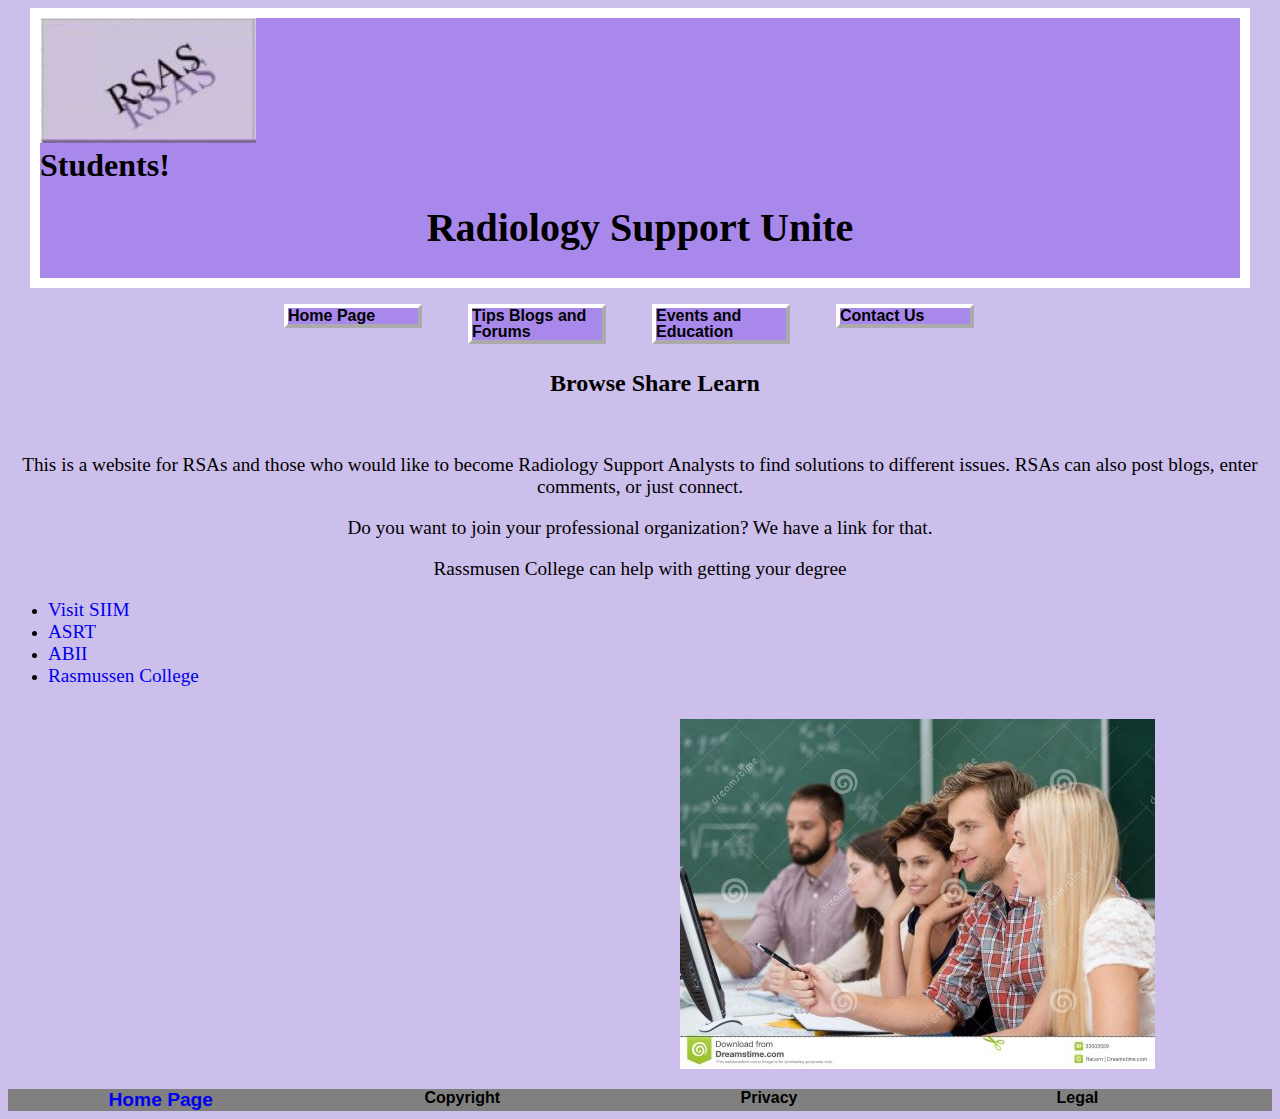
<file: mod5/page4.html>
<!DOCTYPE html>
<html>
  <head>
    <title>Radiology Support Unite Student Page</title>
    <meta charset=utf-8>
    <link href="style-3dh.css" rel="stylesheet" type="text/css">
    <meta name="viewport" content="width=device-width, initial-scale=1.0">
    <style type="text/css">

figure {float:left; margin:15 20px 0 0;}
</style>
    <!--[if lte IE 8]>
		<script src="html5.js">
    </script>
		<![endif]-->
  </head>
  <body>

    <div id="wrapper">
      <div id="logo">
        <img src="RSA logo.JPG"  alt="RSA logo"></div>
                  <div id="right-header-text"> Students!</div>
      <div id="header">
      <div id="header-text"><h1>Radiology Support Unite</h1></div>
    </div>
      <div id="content">
          <nav>
          <ul>
            <li class="btn"><a href="index.html">Home Page</a></li>
             <li class="btn"><a href="page2.html">Tips Blogs and Forums</a></li>
              <li class="btn"><a href="page3.php">Events and Education</a></li>
              <li class="btn"><a href="contacts.html">Contact Us</a></li>
            </ul>
        </nav>
      </div>
    </div>
    <br class="clear">
<h2>Browse Share Learn</h2>
<br class="clear">

  <p>This is a website for RSAs and those who would like to become Radiology Support Analysts
     to find solutions to different issues. RSAs can also post blogs,
   enter comments, or just connect.</p>
  <p>Do you want to join your professional organization?  We have a link for that.</p>
  <p>Rassmusen College can help with getting your degree</p>

<ul>
      <li><a href="https://siim.org/" alt= "SIIM">Visit SIIM</a></li>
      <li><a href="https://www.asrt.org/" alt= "ASRT">ASRT</a></li>
      <li><a href="https://www.abii.org/" alt= "ABII">ABII</a></li>
      <li><a href="https://www.rasmussen.edu/" alt= "Rasmussen College">Rasmussen College</a>
          </ul>

  <div id="midcol-right">
        <figure>
          <img src="college students.jpg" alt="College Students">
        </figure>
      </div>

        <br class="clear">

          <div id="footer"></div>
          <div id="footer=text"></div>
        <div id="bottom-nav">
          <div class="nav-btn"><a href="index.html">Home Page</a></div>
          <div class="nav-btn">Copyright</div>
          <div class="nav-btn">Privacy</div>
          <div class="nav-btn">Legal</div>
                </div>

        </div>
          </body>
        </html>
</file>
<file: Mod2/style.css>
body {
  margin: 0px;
  font-family: Arial, sans-serif;
}
#header {
  background-color:#a988ec;
  color: black;
  padding-top: 0px;
}
#header-text {
  font-size: 36px;
  display: flex;
  padding: 0px;
  justify-content: center;
  align-items: center;
  }
#logo {
 padding-top: 15px;
  display: grid;
}
#top-nav {
  display: flex;
  background-color: #beaae9;
  align-items: center;
}
.nav-btn {
  padding: 5px 70px;
}
#main-container {
  min-height: 480px;
  display: flex;
  background-color: #ddd7ea;
}
#main-content {
  flex-basis: 100%;
  background-color: #dad3e9
}
#content-text {
  padding: 10px;
 }
#left-column {
  float:left;
  width:25%;
  padding-left 30px;
  padding-right: 10px;
}
#mid-column {
  Width:20%;
  padding-left: 20px;
  padding-right: 10px;
}
#right-column {
  float:right;
   width: 25%;
  padding-right: 10px;
}
#footer {
  min-height: 100px;
  display:inline;
  }
#footer-text {
  font-size: 28px;
}
#bottom-nav {
  display:flex;
  background-color: gray;
  align-items: center;
}
</file>
<file: mod3/style-3dh.css>
body {background:#cdbfeb;}
#wrapper {margin:auto; max-width:1200px; min-width:980px; background:#a988ec;
border:10px white solid; font-size:medium;}
header,nav,article,section,figure,footer { display:block;}
header {margin-top:0; border-bottom:5px white solid; height:50px;}
h1 {margin-top:15px; text-align: center; font-size:250%; color:black;
font-weight:bold;}
h2 {font-size:150%; text-align:center;}
h3 {font-size:150%; text-align:left;}
#right-header-text {
  font-size: 200%;
  text-align: right;
  font-weight: bold;
  padding-bottom: 5px;
  padding-right: 15px;
  }
p {font-size:120%; text-align:center;}
a {font-size:120%; text-decoration: none;}
/*add a left col*/
#leftcol {float:left; width:150px;}
#rightcol {float:right; width:150px; height:190px;}
#midcol {margin-left:155px; margin-right:155px;}
br.clear {clear:both}
#midcol-left {float:left; width:46%; font-weight:bold;}
#midcol-right {float:right; width:50%; font-weight:bold;}
/*set horizontal button menu*/
nav ul {float:left; width:1000px; height:40px; margin-left:100px;
text-align:center; padding-left:0;list-style-type:none;}
/*set general horizontal menu button styles*/
nav ul li {display:inline-flex;}
li.btn {width:150px; line-height:1; margin-bottom:10px; margin-right:10px;
text-align:left; padding: 10px 10px;}
/* set general access (anchor) styles */
li.btn a {display:inline-flex; width:130px; color:black; font-family:arial;
font-size:100%; font-weight:bold; text-decoration:none;}

/* mouseout (default) */
li.btn a {background: #a988ec; border:4px outset white;}
/* mouseover */
li.btn a:hover {background:#0A4ADF; border:4px outset #8ABAFF;}
/* mousedown */
li.btn a:active {background:#AECBFF; border:4px inset #AECBFF; }

#footer {
  min-height: 100px;
  display:inline;
  }
#footer-text {
  font-size: 28px;
}
#bottom-nav {
  display:flex;
  background-color: gray;
  justify-content: space-around;
}
.nav-btn {
   display:inline-flex; width:115px; color:black; font-family:arial;
  font-size:100%; font-weight:bold; text-decoration:none; text-align: center;
}
@media only screen and (max-width: 768px) {
  #header {
    min-width: 740px;
      }
  #header-text {
    min-width: 740px;
  }
  #top-nav {
    min-width: 240px;
  }
  #nav-btn {
    font-size: 11px;
    display flex;
  }
#main-container {
  font-size: 11px;
  display: inline;
  }
#content-text {
  font-style: 11px;
}
img {
  diplay: 100%;
  align-content: center;
  padding: 0;
}
#right-column {
  display:inline;
}
#left-column {
  display: inline;
}

#bottom-nav {
  display: none;
}
#footer {
  display: none;
}
#footer-text {
  display: none;
}
</file>
<file: mod4/style-3dh.css>
/*Make images responsive*/
img {max-width: 100%;}
/*set basic styles for all viewports*/
body {background:#cdbfeb;}
#wrapper {margin:auto; max-width:1200px; min-width:980px; background:#a988ec;
border:10px white solid; font-size:medium;}
header,nav,article,section,figure,footer { display:block;}
header {margin-top:-5px; border-bottom:5px white solid; height:50px;}
h1 {margin-top:15px; text-align: center; font-size:250%; color:black;
font-weight:bold; min-width:320px;}
h2 {font-size:150%; text-align:center; margin-left: 30px; min-width: 320px;}
h3 {font-size:150%; text-align:left;}
#right-header-text {
  font-size: 200%;
  text-align: right;
  font-weight: bold;
  padding-bottom: 5px;
  padding-right: 15px;
  }
p {font-size:120%; text-align:center;}
a {font-size:120%; text-decoration: none;}
/*add a left col*/
#leftcol {float:left; width:150px;}
#rightcol {float:right; width:150px; height:190px;}
#midcol {margin-left:155px; margin-right:155px;}
br.clear {clear:both}
#midcol-left {float:left; width:46%; font-weight:bold;}
#midcol-right {float:right; width:50%; font-weight:bold;}
/*set horizontal button menu*/
nav ul {float:left; width:1000px; height:40px; margin-left:100px;
text-align:center; padding-left:0;list-style-type:none;}
/*set general horizontal menu button styles*/
nav ul li {display:inline-flex;}
li.btn {width:150px; line-height:1; margin-bottom:10px; margin-right:10px;
text-align:left; padding: 10px 10px;}
/* set general access (anchor) styles */
li.btn a {display:inline-flex; width:130px; color:black; font-family:arial;
font-size:100%; font-weight:bold; text-decoration:none;}

/* mouseout (default) */
li.btn a {background: #a988ec; border:4px outset white;}
/* mouseover */
li.btn a:hover {background:#0A4ADF; border:4px outset #8ABAFF;}
/* mousedown */
li.btn a:active {background:#AECBFF; border:4px inset #AECBFF; }

#footer {
  min-height: 100px;
  display:inline;
  }
#footer-text {
  font-size: 28px;
}
#bottom-nav {
  display:flex;
  background-color: gray;
  justify-content: space-around;
}
.nav-btn {
   display:inline-flex; width:115px; color:black; font-family:arial;
  font-size:100%; font-weight:bold; text-decoration:none; text-align: center;
}
@media only screen and (max-width: 768px) {
#header {
    min-width: 400px;
      }
  #header-text {
  min-width: 400px;
  }
  #right-head-text {
    min-width: 400px;
  }
  ul {margin-left:0px;}
  li {margin-bottom: 2px;}
  #top-nav {
    min-width: 240px;
  }
  #nav-btn {
    font-size: 11px;
    display flex;
  }

img {
  diplay: 100%;
  padding: 0;
}
#right-column {
  display:inline;
}
#left-column {
  display: inline;
}

#bottom-nav {
  display: none;
}
#footer {
  display: none;
}
#footer-text {
  display: none;
}
</file>
<file: mod5/style-3dh.css>
/*Make images responsive*/
img {max-width: 100%;}
/*set basic styles for all viewports*/
body {background:#cdbfeb;}
#wrapper {margin:auto; max-width:1200px; min-width:980px; background:#a988ec;
border:10px white solid; font-size:medium;}
header,nav,article,section,figure,footer { display:block;}
header {margin-top:-5px; border-bottom:5px white solid; height:50px;}
h1 {margin-top:15px; text-align: center; font-size:250%; color:black;
font-weight:bold; min-width:320px;}
h2 {font-size:150%; text-align:center; margin-left: 30px; min-width: 320px;}
h3 {font-size:150%; text-align:left;}
#right-header-text {
  font-size: 200%;
  text-align: left;
  font-weight: bold;
  padding-bottom: 5px;
  padding-right: 15px;
  }
p {font-size:120%; text-align:center;}
a {font-size:120%; text-decoration: none;}
/*add a left col*/
#leftcol {float:left; width:150px;}
#rightcol {float:right; width:150px; height:190px;}
#midcol {margin-left:155px; margin-right:155px;}
br.clear {clear:both}
#midcol-left {float:left; width:46%; font-weight:bold;}
#midcol-right {float:right; width:50%; font-weight:bold;}
/*set horizontal button menu*/
nav ul {float:left; width:1000px; height:40px; margin-left:100px;
text-align:center; padding-left:0;list-style-type:none;}
/*set general horizontal menu button styles*/
nav ul li {display:inline-flex;}
li.btn {width:150px; line-height:1; margin-bottom:10px; margin-right:10px;
text-align:left; padding: 10px 10px;}
/* set general access (anchor) styles */
li.btn a {display:inline-flex; width:130px; color:black; font-family:arial;
font-size:100%; font-weight:bold; text-decoration:none;}

/* mouseout (default) */
li.btn a {background: #a988ec; border:4px outset white;}
/* mouseover */
li.btn a:hover {background:#0A4ADF; border:4px outset #8ABAFF;}
/* mousedown */
li.btn a:active {background:#AECBFF; border:4px inset #AECBFF; }

#footer {
  min-height: 100px;
  display:inline;
  }
#footer-text {
  font-size: 28px;
}
#bottom-nav {
  display:flex;
  background-color: gray;
  justify-content: space-around;
}
.nav-btn {
   display:inline-flex; width:115px; color:black; font-family:arial;
  font-size:100%; font-weight:bold; text-decoration:none; text-align: center;
}
@media only screen and (max-width: 768px) {
#header {
    min-width: 400px;
      }
  #header-text {
  min-width: 400px;
  }
  #right-head-text {
    min-width: 400px;
    text-align: center;
  }
  ul {margin-left:0px; font-size: x-large;}
  li {margin-bottom: 2px;}
  #top-nav {
    min-width: 240px;
  }
  #nav-btn {
    font-size: 11px;
    display flex;
}
p {font-size: 200%}
img {
  diplay: 100%;
  padding: 0;
}
#midcol-left {float:left;
width:150%; font-weight: bold; font-size: large;}
#midcol-right {float:right; width:80%; font-weight:bold;}
#right-column {
  display:inline;
}
#left-column {
  display: inline;
}

#bottom-nav {
  display: none;
}
#footer {
  display: none;
}
#footer-text {
  display: none;
}
@media only screen and (max-width:320px) {
#header {
    min-width: 200px;
      }
  #header-text {
  min-width: 200px;
  }
  #right-head-text {
    min-width: 100px;
    text-align: center;
  }
  ul {margin-left:0px; font-size: x-large;}
  li {margin-bottom: 2px;}
  #top-nav {
    min-width: 180px;
  }
  #nav-btn {
    font-size: 11px;
    display flex;
}
p {font-size: 200%}
img {
  diplay: 100%;
  padding: 0;
}
#midcol-left {float:left;
width:150%; font-weight: bold; font-size: large;}
#midcol-right {float:right; width:80%; font-weight:bold;}
#right-column {
  display:inline;
}
#left-column {
  display: inline;
}

#bottom-nav {
  display: none;
}
#footer {
  display: none;
}
#footer-text {
  display: none;
}
@media only screen and (min-width: 769px) and (max-width:959px) {
#header {
    min-width: 400px;
      }
  #header-text {
  min-width: 400px;
  }
  #right-head-text {
    min-width: 400px;
    text-align:center;
  }
  ul {margin-left:0px; font-size: x-large;}
  li {margin-bottom: 2px;}
  #top-nav {
    min-width: 400px;
  }
  #nav-btn {
    font-size: 11px;
    display flex;
}
p {font-size: 200%}
img {
  diplay: 100%;
  padding: 0;
}
#midcol-left {float:left;
width:150%; font-weight: bold; font-size: large;}
#midcol-right {float:right; width:80%; font-weight:bold;}
#right-column {
  display:inline;
}
#left-column {
  display: inline;
}

#bottom-nav {
  display: none;
}
#footer {
  display: none;
}
#footer-text {
  display: none;
}
@media only screen and (max-width:960px) {
#header {
    min-width: 400px;
      }
  #header-text {
  min-width: 400px;
  }
  #right-head-text {
    min-width: 400px;
    text-align: center;
  }
  ul {margin-left:0px; font-size: x-large;}
  li {margin-bottom: 2px;}
  #top-nav {
    min-width: 400px;
  }
  #nav-btn {
    font-size: 11px;
    display flex;
}
p {font-size: 200%}
img {
  diplay: 100%;
  padding: 0;
}
#midcol-left {float:left;
width:150%; font-weight: bold; font-size: large;}
#midcol-right {float:right; width:80%; font-weight:bold;}
#right-column {
  display:inline;
}
#left-column {
  display: inline;
}

#bottom-nav {
  display: none;
}
#footer {
  display: none;
}
#footer-text {
  display: none;
}
</file>
<file: module1/style.css>
#wrapper {margin:auto; width:1024px; border:2px blue solid;}
header {height:50px; text-align:center; color:red; background:yellow;}
h1 {font-size:22pt; font-weight:bold; text-align:center;}
h2 {font-size:18pt; text-align:center;}
p {font-size:14pt; text-align:center;}
a {font-size:14pt;}
</file>
<file: Mod2/rsa.css>
/*
This is a Cascading Style Sheet (CSS).
It describes rules for styling your HTML markup.

To use this file, place the following <link> tag anywhere in the <head> of your HTML file, making sure that the filename after "href" matches the name of your file....

    <head>
        <link rel="stylesheet" href="style.css">
    </head>
This is for CSS style sheet for Tips, Blogs and Forums
*/

/* Fonts from Google Fonts - more at https://fonts.google.com */
@import url('https://fonts.googleapis.com/css?family=Open+Sans:400,700');
@import url('https://fonts.googleapis.com/css?family=Merriweather:400,700');



header {
  background-color: yellow;
  font-family: "Open Sans", sans-serif;
  padding: 5px 25px;
  font-size: 18px;
  margin: 0;
  color: rebeccapurple;}
/* the main color for text on this webpage is rebeccapurple*/



body {
  background-color: yellow;
  font-family: "Open Sans", sans-serif;
  padding: 5px 25px;
  font-size: 18px;
  margin: 0;
  color: rebeccapurple;
 }

a {text-align: center; padding-left: 100px; text-decoration: underline;}

<style>
a:link {color: black;}
a:visited {color: mediumpurple;}
a:hover {color: fuchsia;}
a:active {color:blue;}
</style>
.feature {font-weight: bolder;
  font-family: Georgia, "Times New Roman", serif;
  color:rebeccapurple;
  font-size: 1.25em; } 

/* feature is the main font for paragraph text for this webpage*/

#wrapper {margin:0;
          width:90%;
          min-width: 960px; max-width: 1200px;
          background-color: #d6d624;
          color: rebeccapurple;
          font-style: oblique;}

main {background-color: yellow;
      color: rebeccapurple;
      padding: 10px 20px; display: block;
      overflow: auto;}
</file>
<file: mod3/style3.css>
body {
  margin: 0px;
  font-family: Arial, sans-serif;
}
#header {
  background-color:#a988ec;
  color: black;
  padding-top: 0px;
}
#header-text {
  font-size: 36px;
  display: flex;
  padding: 0px;
  justify-content: center;
}
#right-header-text {
  font-size: 30px;
  display: flex;
  padding-bottom: 15px;
  justify-content: right;
}
#logo {
  padding-top: 15px;
  display: grid;
}
#top-nav {
  display: flex;
  background-color: #beaae9;
  justify-content: space-around;
}
.nav-btn {
  padding: 5px 70px;
}
#main-container {
  min-height: 480px;
  display: flex;
  background-color: #ddd7ea;
}
#main-content {
  flex-basis: 100%;
  background-color: #dad3e9
}
#content-text {
  padding: 10px;
}
#left-column {
  float:left;
  width:25%;
  padding-left 30px;
  padding-right: 10px;
}
#mid-column {
  Width:20%;
  padding-left: 20px;
  padding-right: 10px;
}
#right-column {
  float:right;
  width: 25%;
  padding-right: 10px;
}
#footer {
  min-height: 100px;
  display:inline;
}
#footer-text {
  font-size: 28px;
}
#bottom-nav {
  display:flex;
  background-color: gray;
  justify-content: space-around;
}
@media only screen and (max-width: 768px) {
#header {
    min-width: 760px;
  }
#header-text {
    min-width: 760px;
  }
#top-nav {
    min-width: 20px;
    justify-content: center;
  }
.nav-btn {
    font-size: 15px;
    display: flex;
  }
#main-container {
  font-size: 11px;
}
#main-content {
  font-size: 15px;
}
#content-text {
  font-style: 15px;
}

img {
  display: 100%;
  padding: 0;
}
#right-column {

}
#left-column {
  min-width: 200px;
}
#bottom-nav {
display: none;
}
#footer {
  display: none;
}
#footer-text {
  display: none;
}
</file>
